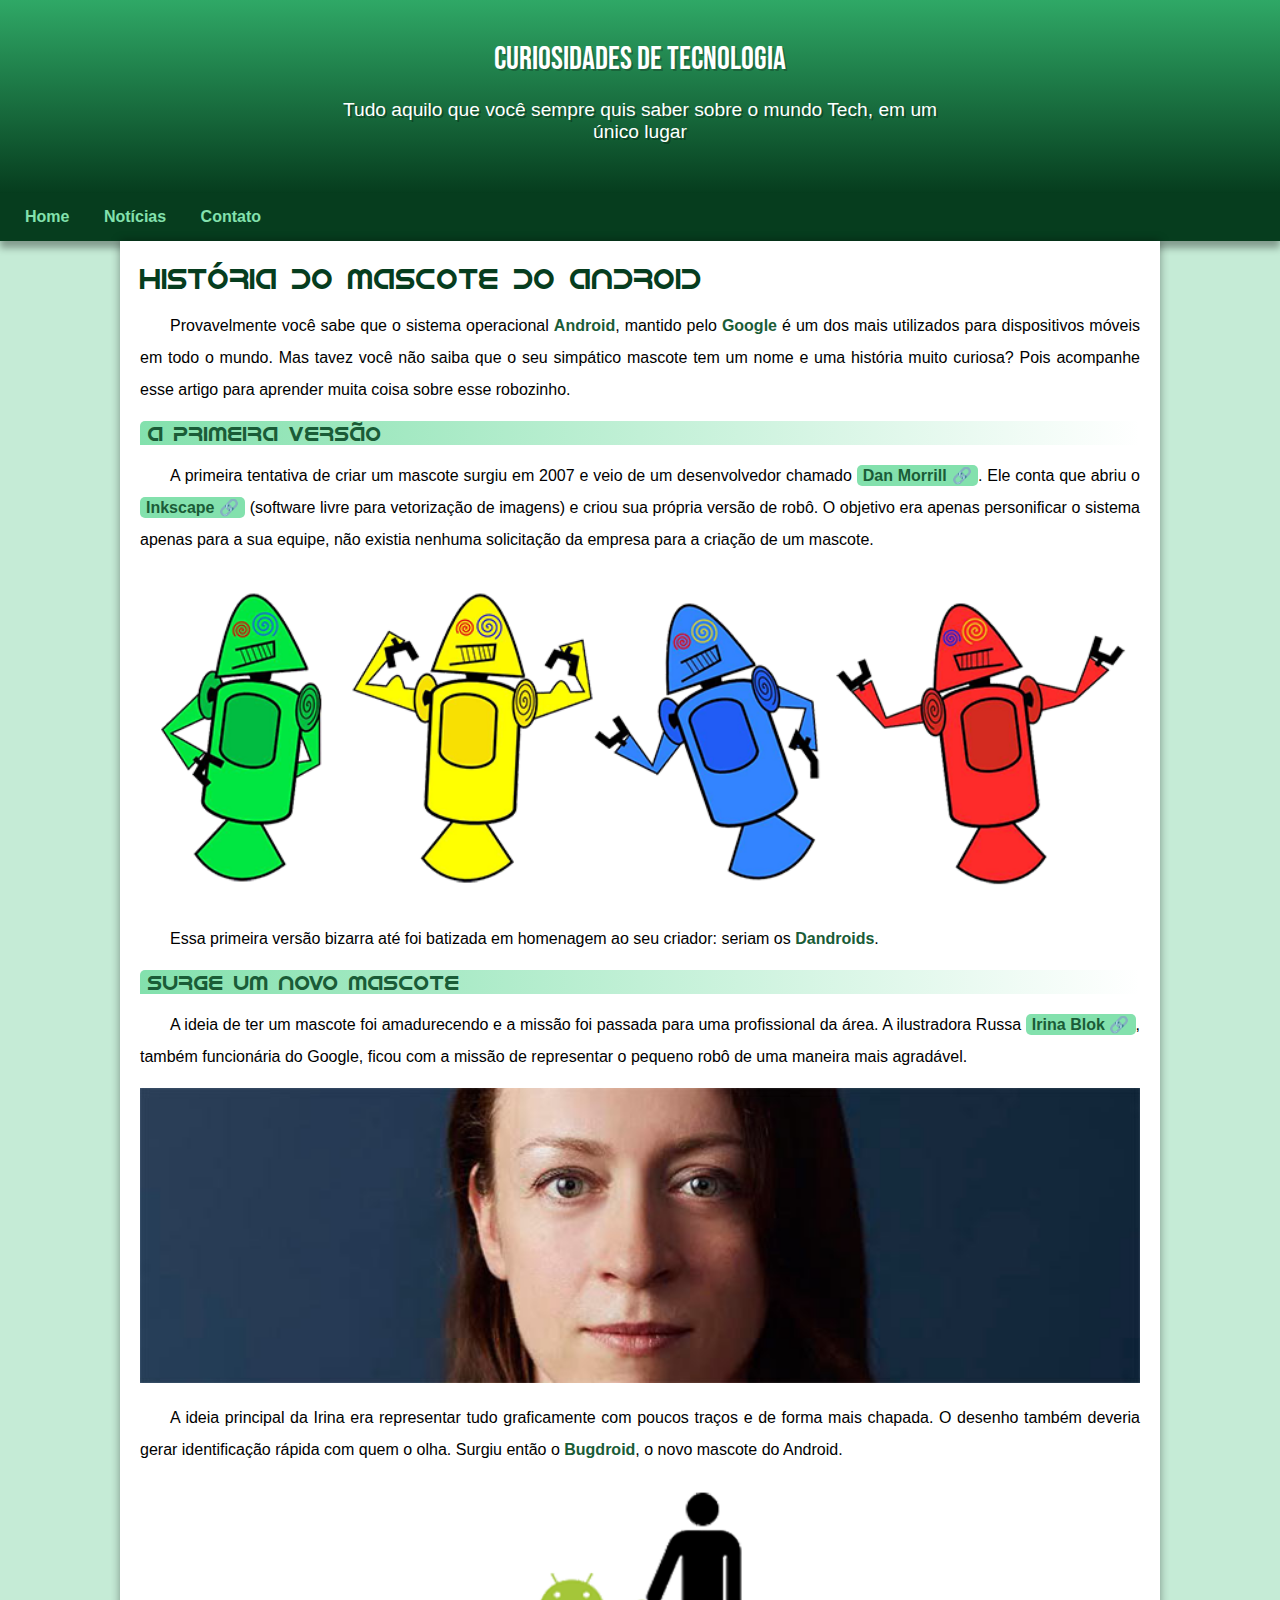
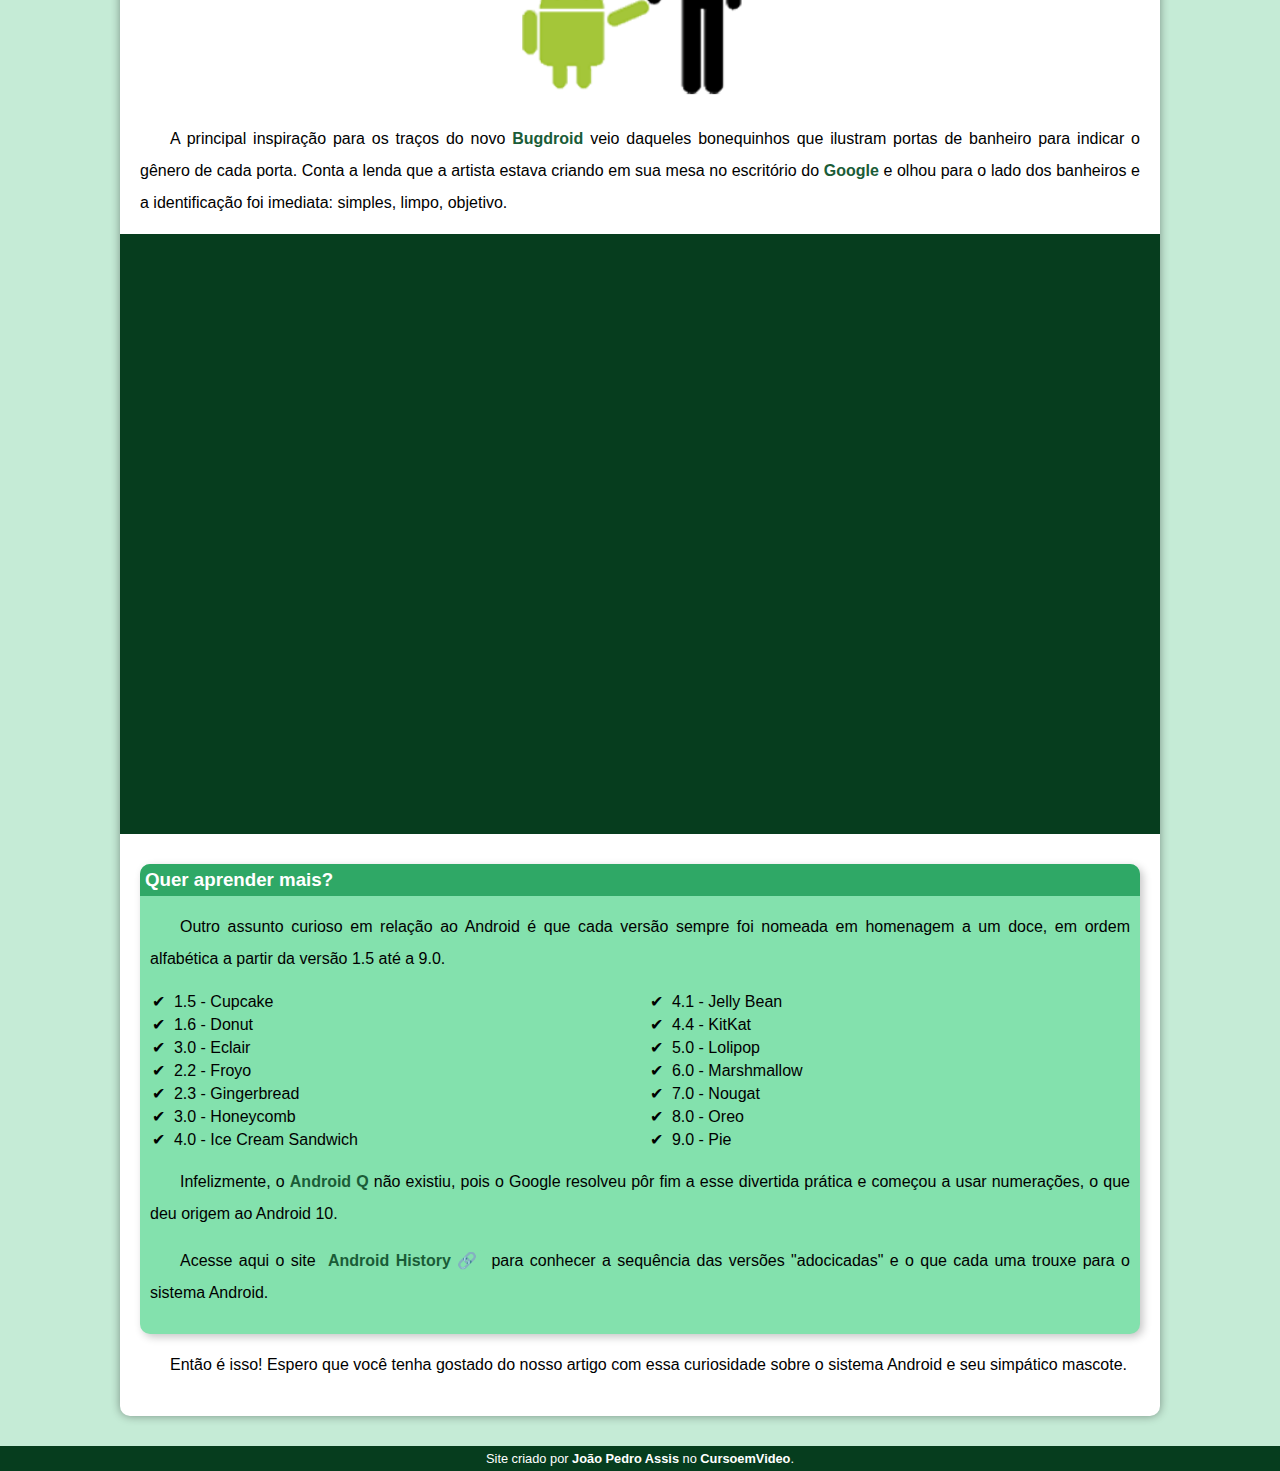
<file: index.html>
<!DOCTYPE html>
<html lang="pt-br">
<head>
    <meta charset="UTF-8">
    <meta name="viewport" content="width=device-width, initial-scale=1.0">
    <title>Como surgiu o Android?</title>
    <link rel="shortcut icon" href="imagens/favicon.ico" type="image/x-icon">

    <link rel="stylesheet" href="estilo/style.css">
</head>

<body>
    
<header role="banner">
    <h1>Curiosidades de Tecnologia</h1>

    <p>Tudo aquilo que você sempre quis saber sobre o mundo Tech, em um único lugar
    </p>
</header>

<nav role="navigation">
    <ul>
      <li>
        <a href="#">Home
        </a>
      </li>
      <li><a href="#">Notícias</a></li>
      
      <li><a href="#">Contato</a></li>
    </ul>
</nav>
<main role="main">

<article>

            <h1>
                História do Mascote do Android
            </h1>

            <p>
                Provavelmente você sabe que o sistema operacional <strong>Android</strong>, mantido pelo <strong>Google</strong> é um dos mais utilizados para dispositivos móveis em todo o mundo. Mas tavez você não saiba que o seu simpático mascote tem um nome e uma história muito curiosa? Pois acompanhe esse artigo para aprender muita coisa sobre esse robozinho.
            </p>
            
            <h2>
                A primeira versão
            </h2>

           <p>
               A primeira tentativa de criar um mascote surgiu em 2007 e veio de um desenvolvedor chamado <a href="https://androidcommunity.com/dan-morrill-shows-us-the-android-mascot-that-almost-was-20130103/" target="_blank" class="externo">Dan Morrill</a>. Ele conta que abriu o <a href="https://inkscape.org/pt-br/" target="_blank" class="externo">Inkscape</a> (software livre para vetorização de imagens) e criou sua própria versão de robô. O objetivo era apenas personificar o sistema apenas para a sua equipe, não existia nenhuma solicitação da empresa para a criação de um mascote.
               
           </p>
           
           <picture role="img"> 
            
            <source media="(max-width: 800px)" srcset="imagens/dan-droids-pq.png">
            
            <img src="imagens/dan-droids.png" alt="Primeiro mascote do android"></picture>
            
            <p>
                Essa primeira versão bizarra até foi batizada em homenagem ao seu criador: seriam os <strong>Dandroids</strong>.
                
            </p>

            <h2>Surge um novo mascote</h2>
           <p>
               
               A ideia de ter um mascote foi amadurecendo e a missão foi passada para uma profissional da área. A ilustradora Russa <a href="https://www.irinablok.com/" target="_blank" class="externo">Irina Blok</a>, também funcionária do Google, ficou com a missão de representar o pequeno robô de uma maneira mais agradável.
               
           </p>
            <picture role="img">
              
              <source media="(max-width: 800px)" srcset="imagens/irina-blok-pq.jpg">
              
              <img src="imagens/irina-blok.jpg" alt="Irina Block criadora do bugdroid"></picture>
           <p>
               
               A ideia principal da Irina era representar tudo graficamente com poucos traços e de forma mais chapada. O desenho também deveria gerar identificação rápida com quem o olha. Surgiu então o <strong>Bugdroid</strong>, o novo mascote do Android.
               
           </p>
           <img src="imagens/bugdroid.png" class="pequena" alt="Bugdroid" role="img">

            <p>
                A principal inspiração para os traços do novo <strong>Bugdroid</strong> veio daqueles bonequinhos que ilustram portas de banheiro para indicar o gênero de cada porta. Conta a lenda que a artista estava criando em sua mesa no escritório do <strong>Google</strong> e olhou para o lado dos banheiros e a identificação foi imediata: simples, limpo, objetivo.
            </p>

            <div class="video">

              <iframe width="560" height="315" src="https://www.youtube.com/embed/l2UDgpLz20M?si=MZn9OiOPwWVEINAU" title="YouTube video player" frameborder="0" allow="accelerometer; autoplay; clipboard-write; encrypted-media; gyroscope; picture-in-picture; web-share" referrerpolicy="strict-origin-when-cross-origin" allowfullscreen></iframe>
            </div>
            
            <aside role="complementary">
                <h3>Quer aprender mais?</h3>
                
                <p>Outro assunto curioso em relação ao Android é que cada versão sempre foi nomeada em homenagem a um doce, em ordem alfabética a partir da versão 1.5 até a 9.0.</p>

              <ul>
                  
                  <li>
                    1.5 - Cupcake
                </li>

                  <li>
                    1.6 - Donut
                </li>

                  <li>
                    3.0 - Eclair
                </li>

                  <li>
                    2.2 - Froyo
                </li>

                  <li>
                    2.3 - Gingerbread
                </li>

                  <li >
                    3.0 - Honeycomb
                </li>

                  <li>
                    4.0 - Ice Cream Sandwich
                </li>

                  <li>
                    
                    4.1 - Jelly Bean
                </li>

                  <li>
                    4.4 - KitKat
                </li>

                  <li>
                    5.0 - Lolipop
                </li>

                  <li>
                    6.0 - Marshmallow
                </li>

                  <li>
                    7.0 - Nougat
                </li>

                  <li>
                    8.0 - Oreo
                </li>

                  <li>
                    9.0 - Pie
                </li>
                  
              </ul>

                <p>Infelizmente, o <strong>Android Q</strong> não existiu, pois o Google resolveu pôr fim a esse divertida prática e começou a usar numerações, o que deu origem ao Android 10.</p>
                
                <p>Acesse aqui o site <a href="https://www.android.com/intl/de_de/what-is-android/" target="_blank" class="externo">Android History</a> para conhecer a sequência das versões "adocicadas" e o que cada uma trouxe para o sistema Android.</p>

            </aside>
            
            
            <p>Então é isso! Espero que você tenha gostado do nosso artigo com essa curiosidade sobre o sistema Android e seu simpático mascote.</p>
    

</article>

</main>
<footer role="contentinfo"><p>Site criado por <a href="https://www.instagram.com/joaoassissz6/" target="_blank">João Pedro Assis</a> no <a href="https://www.youtube.com/c/CursoemV%C3%ADdeo" target="_blank">CursoemVideo</a>.</p></footer>

</body>
</html>
</file>
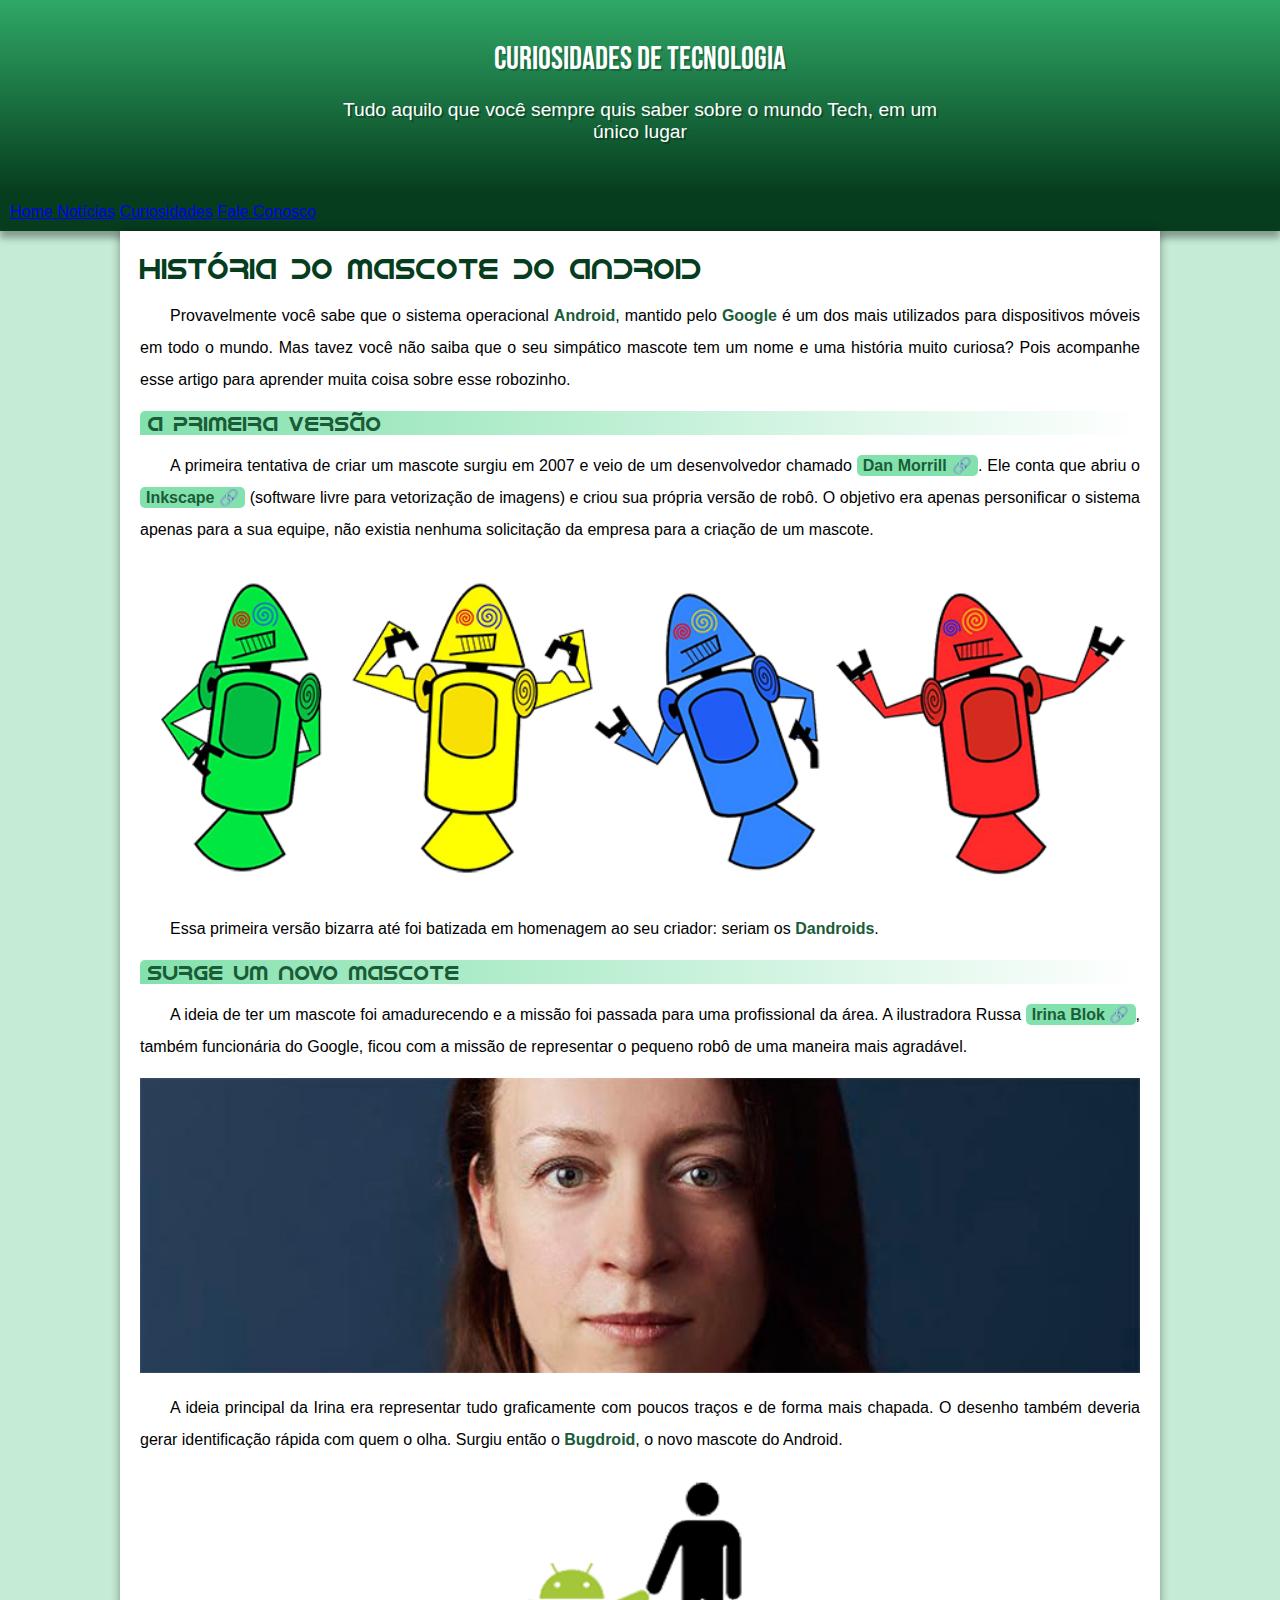
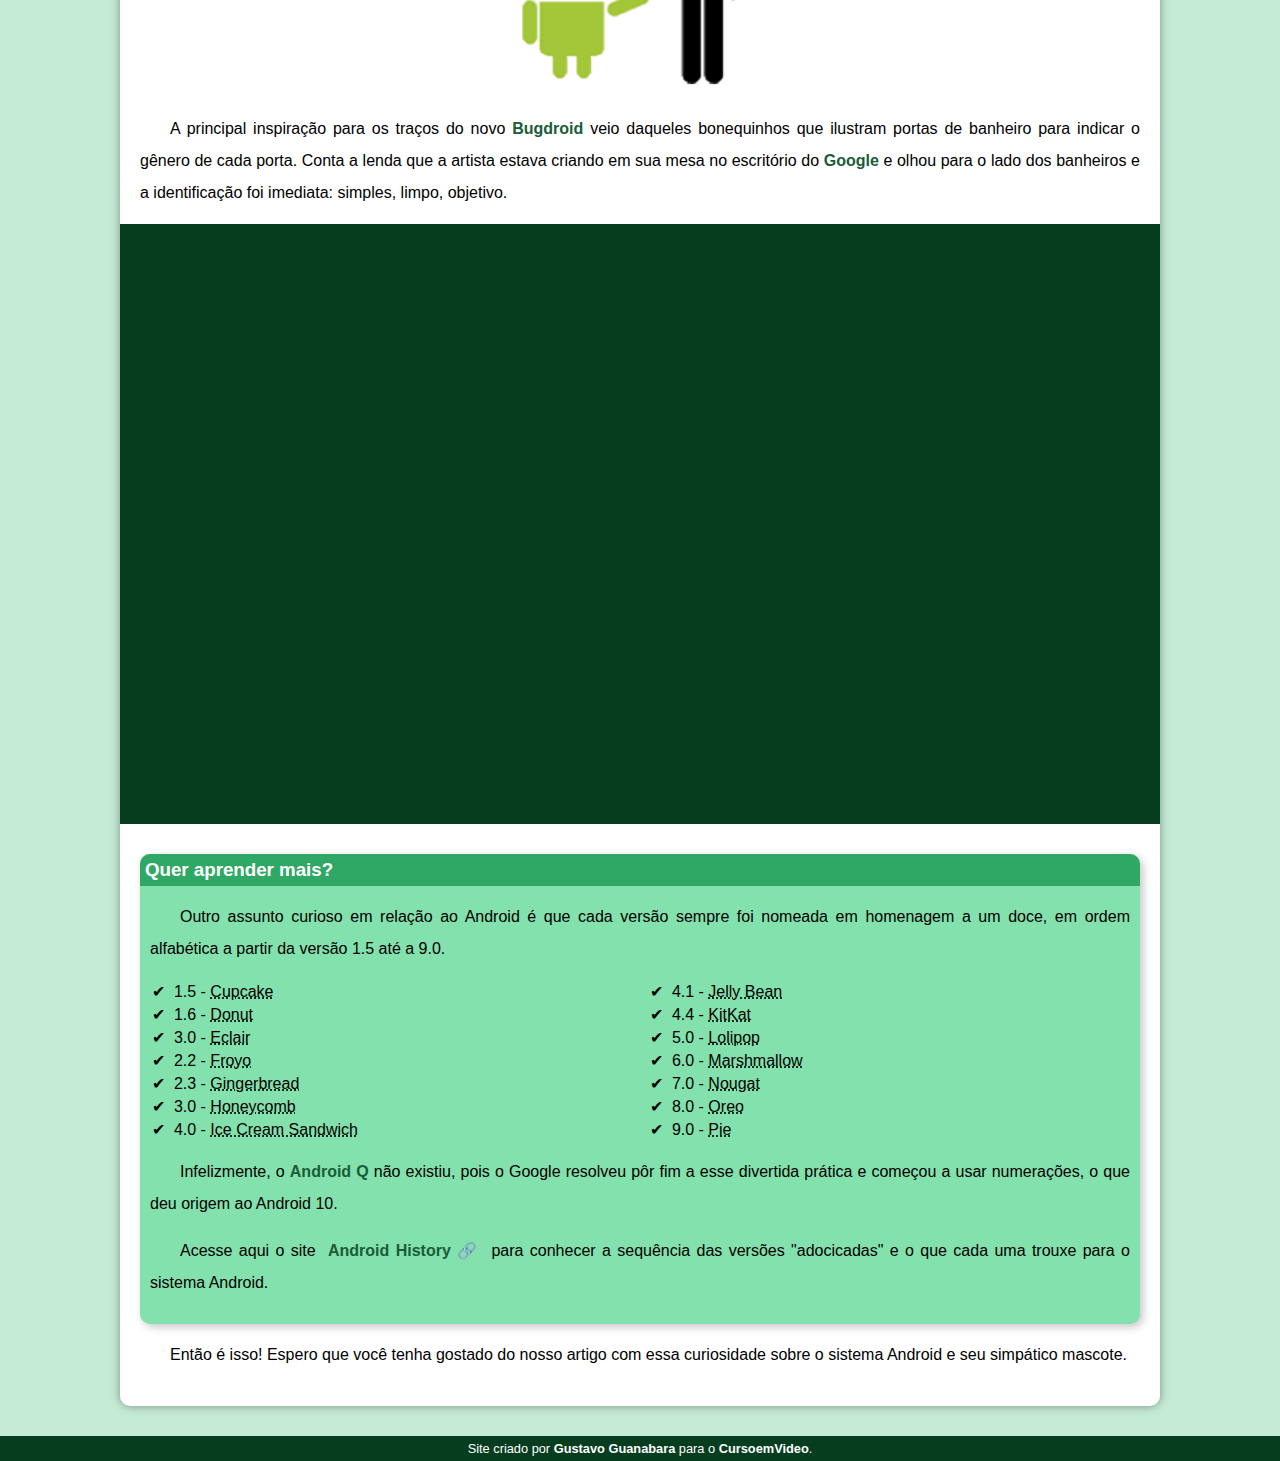
<file: index.html.html>
<!DOCTYPE html>
<html lang="pt-br">
<head>
    <meta charset="UTF-8">
    <meta name="viewport" content="width=device-width, initial-scale=1.0">
    <title>Como surgiu o Android?</title>
    <link rel="shortcut icon" href="imagens/favicon.ico" type="image/x-icon">

    <link rel="stylesheet" href="estilo/style.css">
</head>

<body>
    
<header>
    <h1>Curiosidades de Tecnologia</h1>

    <p>Tudo aquilo que você sempre quis saber sobre o mundo Tech, em um único lugar
    </p>
</header>

<nav>
    <a href="#">Home
    </a>
    <a href="#">Notícias</a>
    <a href="#">Curiosidades</a>
    <a href="#">Fale Conosco</a>
</nav>
<main>

<article>

            <h1>
                História do Mascote do Android
            </h1>

            <p>
                Provavelmente você sabe que o sistema operacional <strong>Android</strong>, mantido pelo <strong>Google</strong> é um dos mais utilizados para dispositivos móveis em todo o mundo. Mas tavez você não saiba que o seu simpático mascote tem um nome e uma história muito curiosa? Pois acompanhe esse artigo para aprender muita coisa sobre esse robozinho.
            </p>
            
            <h2>
                A primeira versão
            </h2>

           <p>
               A primeira tentativa de criar um mascote surgiu em 2007 e veio de um desenvolvedor chamado <a href="https://androidcommunity.com/dan-morrill-shows-us-the-android-mascot-that-almost-was-20130103/" target="_blank" class="externo">Dan Morrill</a>. Ele conta que abriu o <a href="https://inkscape.org/pt-br/" target="_blank" class="externo">Inkscape</a> (software livre para vetorização de imagens) e criou sua própria versão de robô. O objetivo era apenas personificar o sistema apenas para a sua equipe, não existia nenhuma solicitação da empresa para a criação de um mascote.
               
           </p>
           
           <picture> 
            
            <source media="(max-width: 800px)" srcset="imagens/dan-droids-pq.png">
            
            <img src="imagens/dan-droids.png" alt="Primeiro mascote do android"></picture>
            
            <p>
                Essa primeira versão bizarra até foi batizada em homenagem ao seu criador: seriam os <strong>Dandroids</strong>.
                
            </p>

            <h2>Surge um novo mascote</h2>
           <p>
               
               A ideia de ter um mascote foi amadurecendo e a missão foi passada para uma profissional da área. A ilustradora Russa <a href="https://www.irinablok.com/" target="_blank" class="externo">Irina Blok</a>, também funcionária do Google, ficou com a missão de representar o pequeno robô de uma maneira mais agradável.
               
           </p>
            <picture>
              
              <source media="(max-width: 800px)" srcset="imagens/irina-blok-pq.jpg">
              
              <img src="imagens/irina-blok.jpg" alt="Irina Block criadora do bugdroid"></picture>
           <p>
               
               A ideia principal da Irina era representar tudo graficamente com poucos traços e de forma mais chapada. O desenho também deveria gerar identificação rápida com quem o olha. Surgiu então o <strong>Bugdroid</strong>, o novo mascote do Android.
               
           </p>
           <img src="imagens/bugdroid.png" class="pequena" alt="Bugdroid">

            <p>
                A principal inspiração para os traços do novo <strong>Bugdroid</strong> veio daqueles bonequinhos que ilustram portas de banheiro para indicar o gênero de cada porta. Conta a lenda que a artista estava criando em sua mesa no escritório do <strong>Google</strong> e olhou para o lado dos banheiros e a identificação foi imediata: simples, limpo, objetivo.
            </p>

            <div class="video">

              <iframe width="560" height="315" src="https://www.youtube.com/embed/l2UDgpLz20M?si=MZn9OiOPwWVEINAU" title="YouTube video player" frameborder="0" allow="accelerometer; autoplay; clipboard-write; encrypted-media; gyroscope; picture-in-picture; web-share" referrerpolicy="strict-origin-when-cross-origin" allowfullscreen></iframe>
            </div>
            
            <aside>
                <h3>Quer aprender mais?</h3>
                
                <p>Outro assunto curioso em relação ao Android é que cada versão sempre foi nomeada em homenagem a um doce, em ordem alfabética a partir da versão 1.5 até a 9.0.</p>

              <ul>
                  
                  <li>
                    1.5 - <abbr title="Bolo de Copo">Cupcake</abbr>
                </li>

                  <li>
                    1.6 - <abbr title="Rosquinha">Donut</abbr>
                </li>

                  <li>
                    3.0 - <abbr title="Bomba">Eclair</abbr>
                </li>

                  <li>
                    2.2 - <abbr title="Iogurte Congelado">Froyo</abbr>
                </li>

                  <li>
                    2.3 - <abbr title="Biscoito de Gengibre">Gingerbread</abbr>
                </li>

                  <li>
                    3.0 - <abbr title="Favo de Mel">Honeycomb</abbr>
                </li>

                  <li>
                    4.0 - <abbr title="Saunduíche de Sorvete">Ice Cream Sandwich</abbr>
                </li>

                  <li>
                    
                    4.1 - <abbr title="Jujuba">Jelly Bean</abbr>
                </li>

                  <li>
                    4.4 - <abbr title="KitKat">KitKat</abbr>
                </li>

                  <li>
                    5.0 - <abbr title="Pirulito">Lolipop</abbr>
                </li>

                  <li>
                    6.0 - <abbr title="Marshmellow">Marshmallow</abbr>
                </li>

                  <li>
                    7.0 - <abbr title="Torrone">Nougat</abbr>
                </li>

                  <li>
                    8.0 - <abbr title="Oreo">Oreo</abbr>
                </li>

                  <li>
                    9.0 - <abbr title="Torta">Pie</abbr>
                </li>
                  
              </ul>

                <p>Infelizmente, o <strong>Android Q</strong> não existiu, pois o Google resolveu pôr fim a esse divertida prática e começou a usar numerações, o que deu origem ao Android 10.</p>
                
                <p>Acesse aqui o site <a href="https://www.android.com/intl/de_de/what-is-android/" target="_blank" class="externo">Android History</a> para conhecer a sequência das versões "adocicadas" e o que cada uma trouxe para o sistema Android.</p>

            </aside>
            
            
            <p>Então é isso! Espero que você tenha gostado do nosso artigo com essa curiosidade sobre o sistema Android e seu simpático mascote.</p>
    

</article>

</main>
<footer><p>Site criado por <a href="https://gustavoguanabara.github.io/" target="_blank">Gustavo Guanabara</a> para o <a href="https://www.youtube.com/c/CursoemV%C3%ADdeo" target="_blank">CursoemVideo</a>.</p></footer>

</body>
</html>
</file>
<file: estilo/style.css>
@charset "UTF-8";

/*
#c5ebd6
#83e1ad
#3ddc84
#2fa866
#1a5c37
#063d1e

*/

@import url('https://fonts.googleapis.com/css2?family=Bebas+Neue&display=swap');

@font-face{

    font-family: 'android';
    src: url('../fonts/idroid.otf') format('opentype');
    font-weight: normal;
}

:root {

     --cor0: #c5ebd6;
     --cor1: #83e1ad;
     --cor2: #3ddc84;
     --cor3: #2fa866;
     --cor4: #1a5c37;
     --cor5: #063d1e;

     --fonte-padrao: Arial, Verdana, Helvetica, Sans-serif;

     --fonte-destaque:'Bebas Neue', cursive;

     --fonte-android: 'android',cursive;
}
* {

    margin: 0px;
    padding: 0px;
}


body {
    background-color: var(--cor0);
    font-family: var(--fonte-padrao);
}

a.externo::after {

content: '\00A0\1F517';
}

header{
    background-image: linear-gradient(to bottom, var(--cor3), var(--cor5));
    min-height: 150px;
    text-align: center;
    padding-top: 40px;
}

    header > h1{

        color: white;
        font-family: var(--fonte-destaque);
        font-weight: normal;
        margin-bottom: 20px;
        text-shadow: 2px 2px 0px rgba(0, 0, 0, 0.232);

    }

    
header > p{
font-family: var(--fonte-padrao);
font-size: 1.2em;
color: white;
max-width: 600px;
padding-right: 10px;
padding-left: 10px;
margin: auto;
text-shadow: 2px 2px 0px rgba(0, 0, 0, 0.307);
padding-bottom: 50px;
}

nav{
    background-color: var(--cor5);
    padding: 10px;
    box-shadow: 0px 7px 7px rgba(0, 0, 0, 0.337);
   
}
nav > ul{
    list-style-type: none;
}
nav > ul > li{
    display: inline-block;
    padding: 5px;
}
nav > ul > li > a {
color: #83e1ad;
    text-decoration: none;
    padding: 10px;
    border-radius: 5px;
font-weight: bold;
transition-duration: .4s;
}

nav > ul > li > a:hover {
    margin: 10px 10px 0px 10px;
    background-color:var(--cor3);
    color: var(--cor5);
}


main { 

    min-width: 300px;
    max-width: 1000px;
    margin: auto;
    margin-bottom: 30px;
    padding: 20px;
    background-color: white;
    box-shadow: 0px 0px 10px rgba(0, 0, 0, 0.389) ;
    border-bottom-left-radius: 10px;
    border-bottom-right-radius: 10px;
}

    main h1{
        color:var(--cor5) ;
        font-family: var(--fonte-android);
        font-weight: normal;
        font-size: 1.8em;
    }
    main h2 {
color: #1a5c37;
        font-family: var(--fonte-android);
        font-size: 1.3em;
        background-image: linear-gradient( to right, var(--cor1),transparent);
        border-top-left-radius:5px ;
        
        text-indent: 8px;
        font-weight: normal;
    }

    main p {
margin: 15px 0px;
        text-align: justify;
        text-indent: 30px;
        line-height: 2em;
    }

    main strong {

        color: var(--cor4);
        font-weight: bold;
       
    }

    main a {

        text-decoration: none;
        font-weight: bold;
        color: #1a5c37;
        background-color: #83e1ad;
        border-radius: 5px;
        padding: 2px 6px;
    }
    
main a:hover {

    text-decoration: underline;
    color: #407a57;
}

    main img {

width: 100%;
    }
    main img.pequena {

        max-width: 350px;
        display: block;
        margin: auto;

    }

    div.video{

        background-color: #063d1e;
        margin-bottom: 30px;
        margin: 0px -20px 30px -20px;
        padding: 20px;
        padding-bottom: 58%;
        position: relative;
    }

    div.video > iframe {

position: absolute;
top: 5%;
left: 5%;
width: 90%;
height: 90%;
    }

    aside{

        background-color: #83e1ad;
        padding: 10px;
        border-radius: 10px;
        box-shadow: 3px 3px 8px rgba(0, 0, 0, 0.227);
    }

aside  > h3 {

    background-color: #2fa866;
    color: white;
    padding: 5px;
    margin: -10px -10px 0px -10px;
    border-radius: 10px 10px 0px 0px;
}

    aside > ul {
        list-style-type: '\2714\00A0';

        list-style-position: inside;
        columns: 2;
    }
    aside > ul > li {
        padding: 2px;
    }   

    
    footer {

        background-color: var(--cor5);
        color: white;
        text-align: center;
        font-size: 0.8em;
        padding: 5px;
    }

    footer > p > a {
        color: white;
        font-weight: bolder;
        text-decoration: none;

    }
    footer a:hover {
text-decoration: underline;
        color: #83e1ad;
    }
</file>
